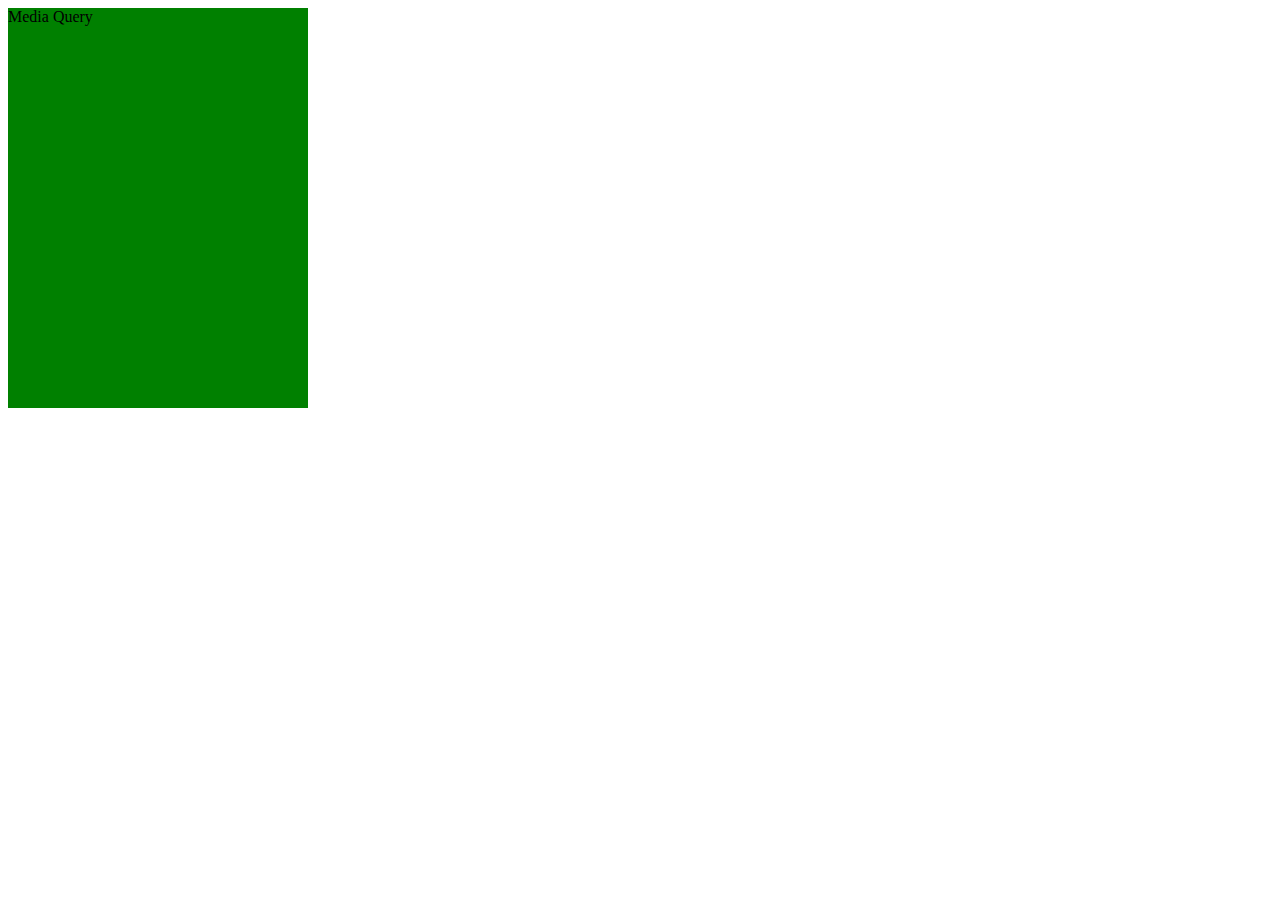
<file: css/12-8-25/index.html>
<!DOCTYPE html>
<html lang="en">
<head>
    <meta charset="UTF-8">
    <meta name="viewport" content="width=device-width, initial-scale=1.0">
    <title>Document</title>

    <style>
        .flexContainer{
            background-color: aqua;
            width: 100%;
            height: 800px;
            display: flex;
            flex-direction: row;
            /* flex-wrap: wrap; */
            justify-content: start;
            align-items: start;
            align-content: start;
        }

        .flexItem{
            width: 200px;
            height: 200px;
        }

        .item1{
            background-color: red;
            order:2;
        }
        .item2{
            background-color: green;
            flex-grow: 4;
            align-self: center;
        }
        .item3{
            background-color: blue;
            order: 5;
            flex-shrink: 3;
        }
        .item4{
            background-color: orange;
            flex-grow: 7;
        }

        .box{
            width: 300px;
            height: 400px;
            background-color: green;
        }

        @media (min-width:300px) and (max-width:500px){
            .box{
                background-color: red;
            }
        }

        /* @media(min-width:700px){
            .box{
                background-color: pink;
            }
        } */
    </style>
</head>
<body>
    
    <!-- <h1>FlexBox</h1>

    <div class="flexContainer">

        <div class="flexItem item1">Item 1</div>
        <div class="flexItem item2">Item 2</div>
        <div class="flexItem item3">Item 3</div>
        <div class="flexItem item4">Item 4</div>
    </div> -->




    <div class="box">
        Media Query
    </div>






</body>
</html>
</file>
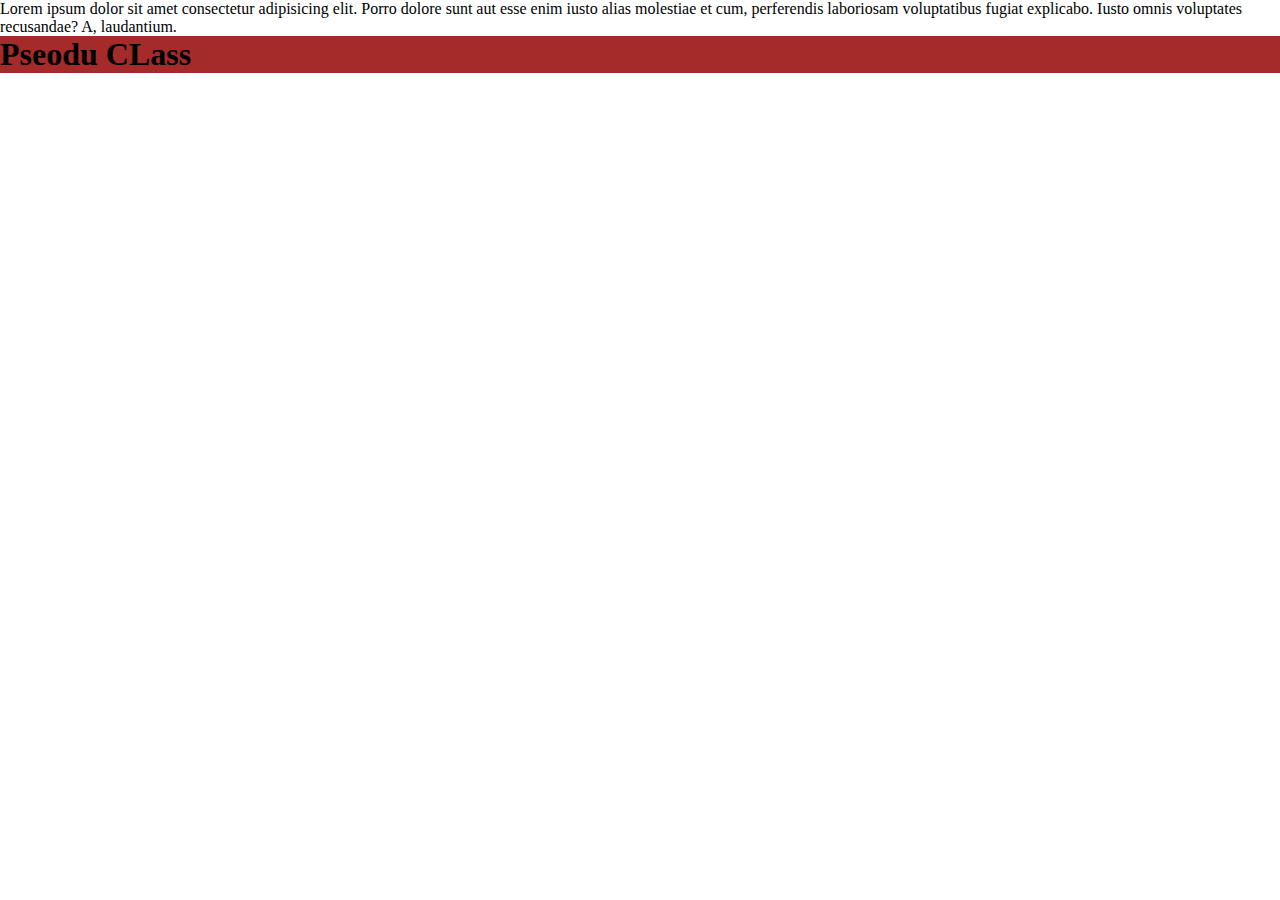
<file: css/29-7-25/index.html>
<!DOCTYPE html>
<html lang="en">

<head>
    <meta charset="UTF-8">
    <meta name="viewport" content="width=device-width, initial-scale=1.0">
    <title>Document</title>
    <link rel="stylesheet" href="style.css">

    <style>
        /* .container{
            border: 3px solid black;
            width: 50%;
            background-color: aqua;
            height: 100vh;
        }
        .box{
            background-color: beige;
            border: 3px solid red;
          
        } */

        /* .wrapper {
            font-size: 1em;
        }

        .px {
            width: 200px;
        }

        .vw {
            width: 10vw;
        }

        .em {
            width: 10em;
        } */

        
        /* .box{
            font-size: 10em;
        }  */


        /* .container{
            width: 200px;
            background-color: aqua;
            margin-top: 70px;
            margin-left: 100px; 
             margin:100px ;
            padding: 50px;

        } */
        /* .box{
            
            background-color: brown;
        } */

        h1{
            background-color: brown;
        }


        h1:hover{
            background-color: green;
        }
    </style>
</head>

<body>

    <!-- <h1>CSS UNITS</h1>


    
    <div class="container">
        <div class="box">
            CSS UNITS
        </div>
    </div> -->


    <!-- <div class="wrapper">
        <div class="box px">I am 200px wide</div>
        <div class="box vw">I am 10vw wide</div>
        <div class="box em">I am 10em wide</div>
    </div> -->

    <!-- background-color
    background-Size 
    background-Position
    background-reapet 
    background-attachment 
    background-image -->
    <!-- <div class="box1">
        Lorem ipsum dolor sit amet consectetur adipisicing elit. Porro dolore sunt aut esse enim iusto alias molestiae et cum, perferendis laboriosam voluptatibus fugiat explicabo. Iusto omnis voluptates recusandae? A, laudantium.
    </div> -->

    <div class="container">
       

        <div class="box">
            Lorem ipsum dolor sit amet consectetur adipisicing elit. Porro dolore sunt aut esse enim iusto alias molestiae et cum, perferendis laboriosam voluptatibus fugiat explicabo. Iusto omnis voluptates recusandae? A, laudantium.
        </div>
        
    </div>



    <h1>Pseodu CLass</h1>




</body>

</html>
</file>
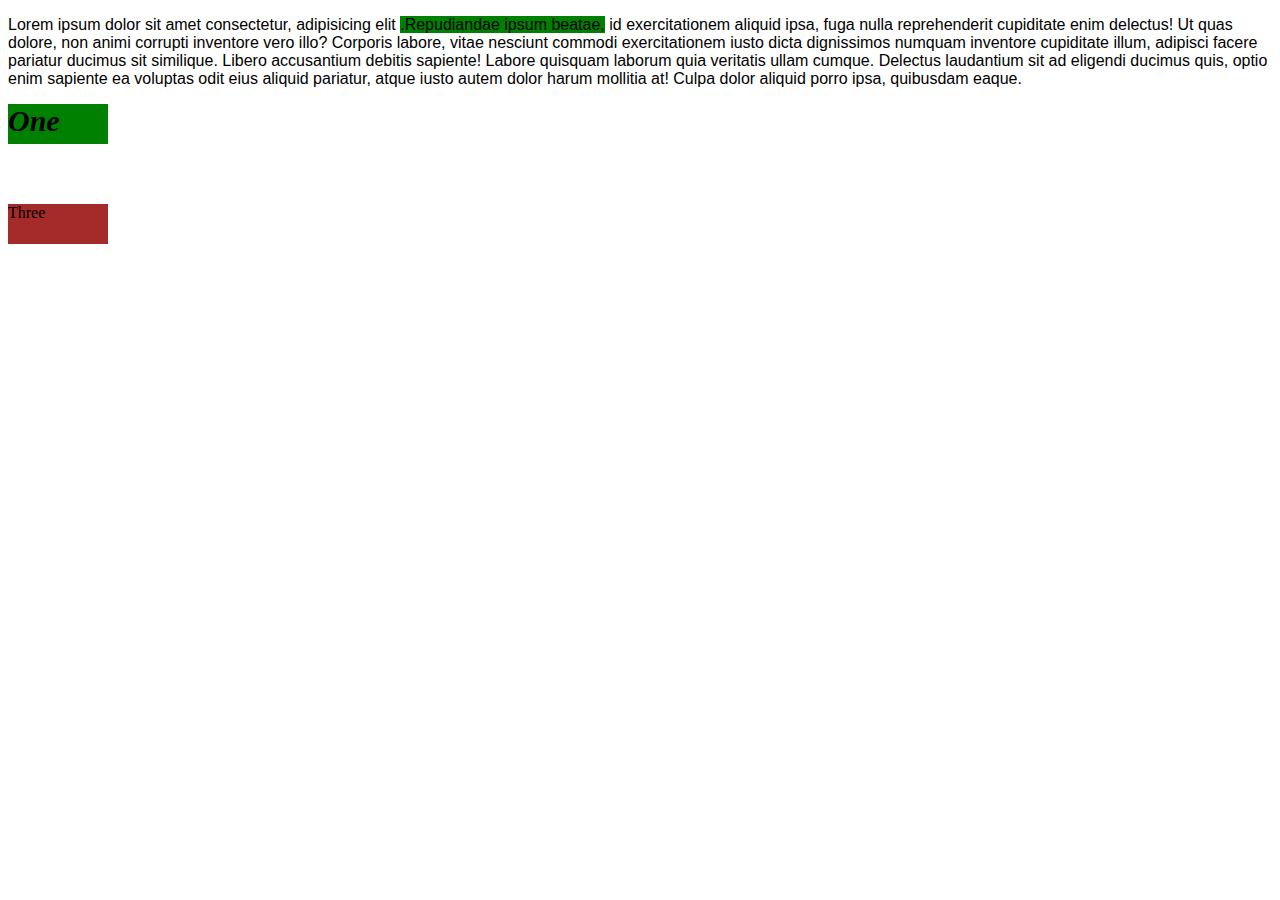
<file: css/31-7-25/index.html>
<!DOCTYPE html>
<html lang="en">
<head>
    <meta charset="UTF-8">
    <meta name="viewport" content="width=device-width, initial-scale=1.0">

    <link rel="preconnect" href="https://fonts.googleapis.com">
<link rel="preconnect" href="https://fonts.gstatic.com" crossorigin>
<link href="https://fonts.googleapis.com/css2?family=Libertinus+Sans:ital,wght@0,400;0,700;1,400&display=swap" rel="stylesheet">
    <title>Document</title>
    <style>
        @import url('https://fonts.googleapis.com/css2?family=Libertinus+Sans:ital,wght@0,400;0,700;1,400&display=swap');

        /* .head{
            background-color: purple;
        }
        .head:hover{
            background-color: green;
        } */

        /* .box{
            background-color: aqua;
            width: 500px;
            height: 200px;
            overflow: auto;
        } */

        /* .inline{
            background-color: aqua;
            padding: 10px;
            border: 1px solid black;
            display: inline;
            width: 200px;
        } */
        .block{
            display: block;
            background-color: red;
            margin: 10px 0px;
        }

        .box{
            width: 100px;
            height: 40px;
            margin: 10px 0px;
        }

        /* .box1{
            background-color: blue;
        }

        .inline-block{
            display: inline-block;
            width: 150px;
            height: 100px;
        } */

        .one{
            background-color: green;
            font-size: 30px;
            font-weight: 900;
            font-style: italic;
        }
        p{
            /* line-height: 40px; */
            /* letter-spacing: 10px;
            word-spacing: 20px; */

            font-family: 'Lucida Sans', 'Lucida Sans Regular', 'Lucida Grande', 'Lucida Sans Unicode', Geneva, Verdana, sans-serif;
        }

        .two{
            background-color: aqua;
           visibility: hidden;
        }
        .three{
            background-color: brown;
        }
        #abc{
            background-color: green;
        }
    </style>
</head>
<body>
    
<!-- 
    <h1 class="head">Hello World</h1> -->


    <!-- <div class="box">
        Lorem ipsum dolor sit amet consectetur adipisicing elit. Sint, debitis, ratione cumque corrupti, ullam ipsam nemo soluta eos sunt expedita facere beatae accusantium rerum aliquam quisquam ducimus pariatur! Numquam, est?
        Fuga illum perferendis excepturi dolorem consequuntur ratione quod facilis fugit necessitatibus dolor repellendus deleniti assumenda, dignissimos doloremque recusandae. Accusamus, tempora nisi! Mollitia quibusdam quas animi deleniti error voluptatibus voluptatem excepturi!
        Sint, nulla dolore omnis libero praesentium ullam rem ex minima harum eaque provident sapiente aliquam veritatis similique aspernatur nisi cupiditate, a quis officiis ea odio consequuntur? Sit soluta doloremque ea?
        Vitae corrupti exercitationem illo, dolor corporis perspiciatis quia. Totam debitis officiis repellat ad id quasi distinctio odio veritatis, eaque dolores vel unde fuga autem? Soluta voluptatum quasi libero deserunt facilis.
        Ipsam deserunt ab et fugiat neque aperiam numquam harum minus mollitia dolore eligendi repellendus ad atque eaque minima esse odio, laboriosam animi accusantium eveniet. Sequi nostrum molestias magnam provident repellat.
        Aspernatur modi molestias animi a omnis dolorem accusamus sit minima eaque excepturi eveniet ipsa hic, maxime ex deleniti. Fugiat omnis accusantium odit repudiandae voluptates velit facilis. Reprehenderit sunt optio aspernatur.
    </div> -->


    <!-- <span class="inline">Hello</span>
    <span class="inline">World</span> -->

<!-- block -->
<!-- <div class="block">Hello CSS and Block</div>
<div class="block">Hello CSS and Block</div> -->

<!-- inline-block -->

<!-- <div class="inline-block box">I am inline-block</div>
<div class="inline-block box1">I am inline-block</div> -->

<p>Lorem ipsum dolor sit amet consectetur, adipisicing elit  <span id="abc">.Repudiandae ipsum beatae,</span> id exercitationem aliquid ipsa, fuga nulla reprehenderit cupiditate enim delectus! Ut quas dolore, non animi corrupti inventore vero illo?
Corporis labore, vitae nesciunt commodi exercitationem iusto dicta dignissimos numquam inventore cupiditate illum, adipisci facere pariatur ducimus sit similique. Libero accusantium debitis sapiente! Labore quisquam laborum quia veritatis ullam cumque.
Delectus laudantium sit ad eligendi ducimus quis, optio enim sapiente ea voluptas odit eius aliquid pariatur, atque iusto autem dolor harum mollitia at! Culpa dolor aliquid porro ipsa, quibusdam eaque.</p>

<div class="one box">One</div>
<div class="two box">Two</div>
<div class="three box">Three</div>

</body>
</html>
</file>
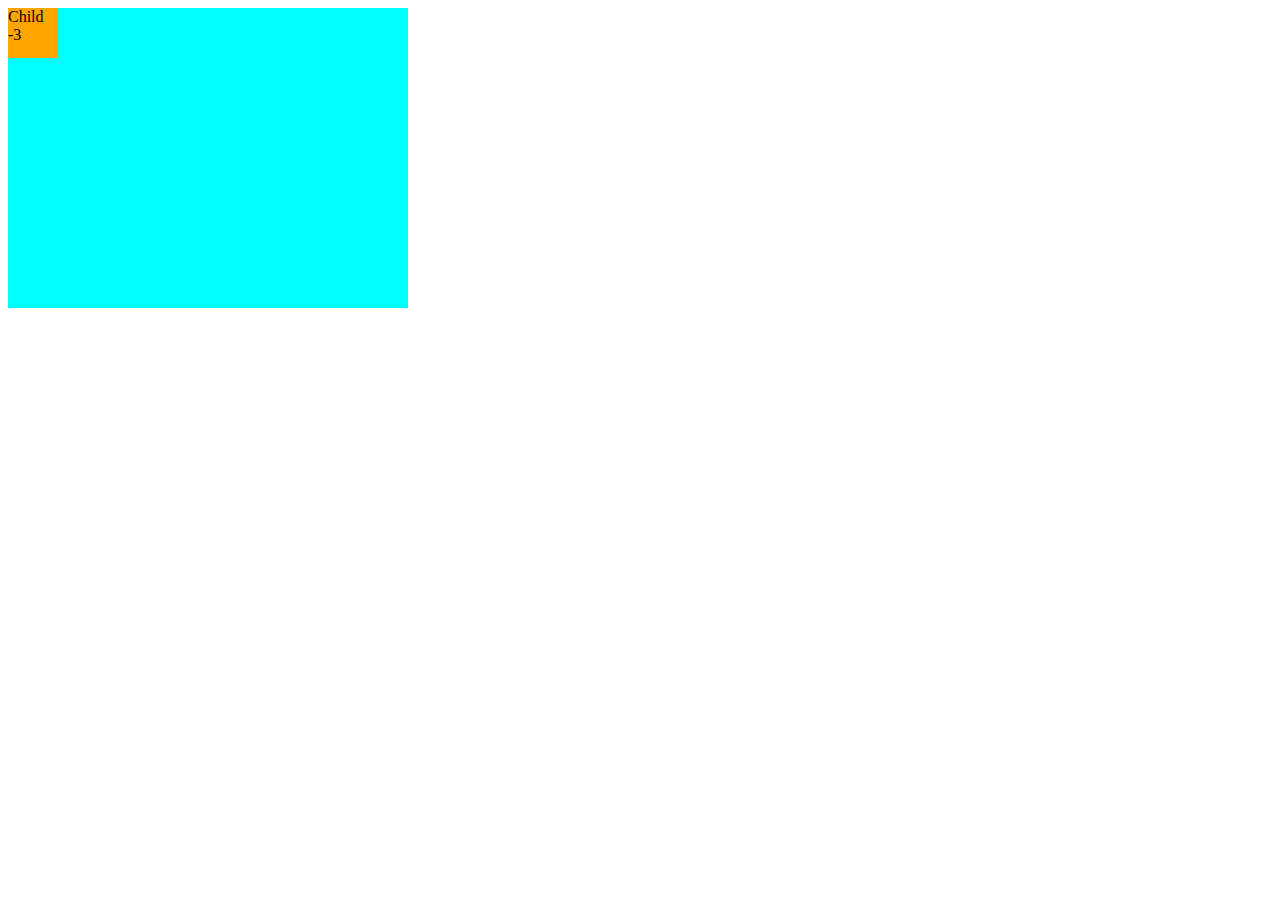
<file: css/5-8-25/index.html>
<!DOCTYPE html>
<html lang="en">

<head>
    <meta charset="UTF-8">
    <meta name="viewport" content="width=device-width, initial-scale=1.0">
    <title>Document</title>
    <style>
        .para {
            background-color: yellow;
            color: green;
            border: 5px solid black;
            width: 400px;
            position: relative;
            left: 300px;
            top: 300px;
        }

        .parent{
            background-color: aqua;
            width: 400px;
            height: 300px;
            position: relative;
        }
        
        .child-1{
            background-color: green;
            z-index: 1;
        }
        .child-2{
            background-color: red;
            z-index: 3;
        }

        .child-3{
            background-color: orange;
            z-index: 5;
        }

        .child{
            width: 50px;
            height: 50px;
            position: absolute;
        }

        .navbar{
            width: 100%;
            background-color: purple;
            color: white;
            text-align: center;
            padding: 15px;
            position: fixed;
            top: 0px;
        }

        .content{
            border: 5px solid green;
            height: 1000px;
           margin-top: 100px;
        }

        .section{
            height: 1000px;
        }

        .sticky{
            height: 800px;
            border: 4px solid orange;
        }

        .stichyHeader{
            background-color: aqua;
            text-align: center;
            width: 100%;
            padding: 10px;
            position: sticky;
            top: 5px;
        }


        .box{
            background-color: red;
            height: 1000px;
        }

        
    </style>
</head>

<body>

    <!-- <div class="para">
        Lorem ipsum dolor sit amet consectetur adipisicing elit. Quas corrupti veniam repellendus sunt eius recusandae
        quasi dolores, accusamus error doloremque consectetur. Cumque doloribus recusandae quos ad? Nostrum itaque nulla
        dignissimos.
    </div> -->


    <div class="parent">
        <div class="child child-1">Child -1</div>
        <div class="child child-2">Child -2</div>
        <div class="child child-3">Child -3</div>
    </div>

    <!-- <div class="navbar">MAin Navbar hooo..</div>

    <div class="content">
        <p>yeh Content Section hai</p>
        <p class="section">Yeh second Section </p>
    </div> -->

    <!-- <div class="sticky">
        <div class="stichyHeader">Main STciky Header hoo</div>
        <p>Yeh aik simple paragrah hai</p>
        <p>Yeh aik simple paragrah hai</p>
        <p>Yeh aik simple paragrah hai</p>
    </div>

    <div class="box">
        <p>Lorem ipsum dolor sit, amet consectetur adipisicing elit. Deserunt a vitae, dolor quos veniam reprehenderit eveniet sequi ipsa culpa? Enim quas placeat consectetur inventore! Sit illo totam hic id iure.</p>
    </div> -->













</body>

</html>
</file>
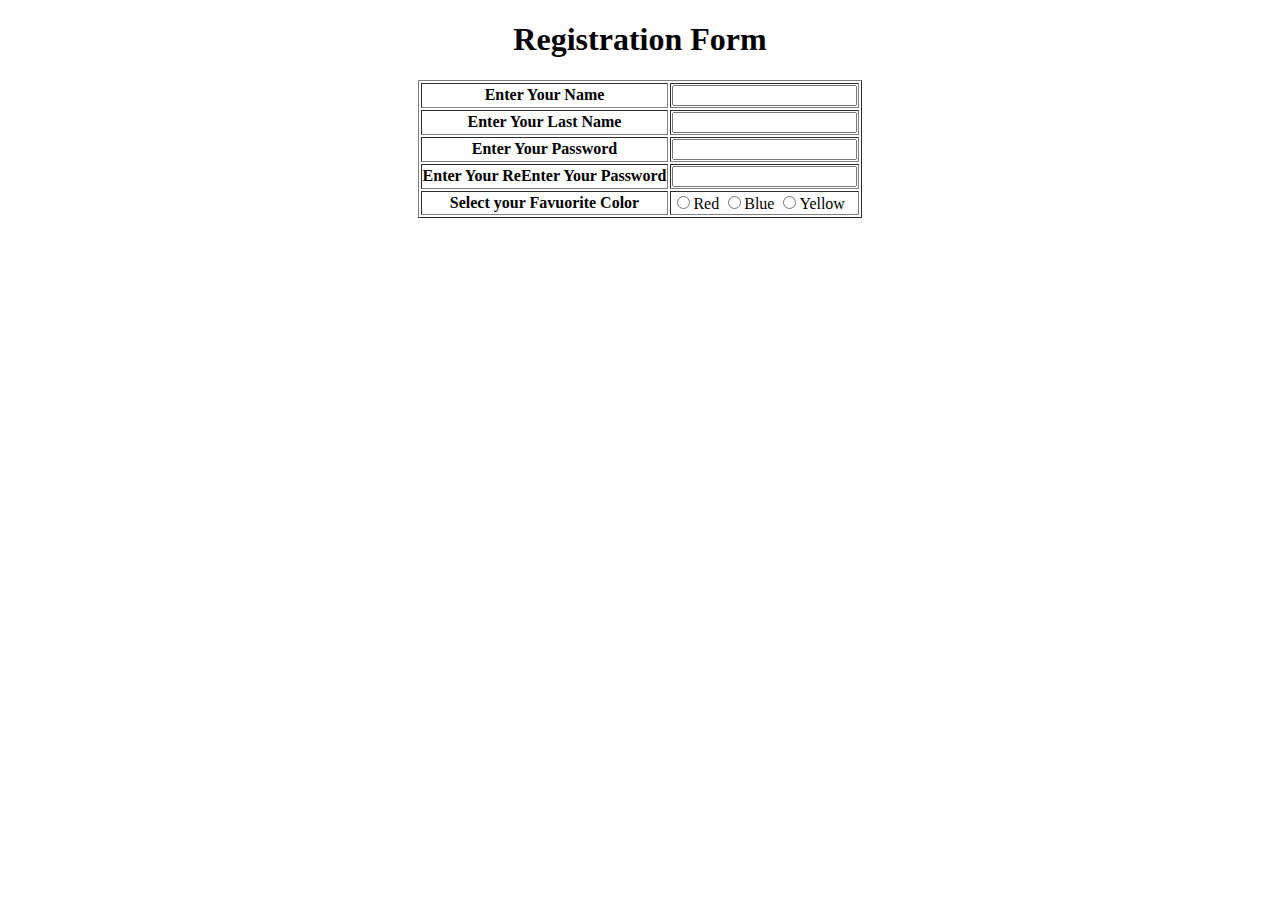
<file: html/17-7-25/index.html>
<!DOCTYPE html>
<html lang="en">

<head>
    <meta charset="UTF-8">
    <meta name="viewport" content="width=device-width, initial-scale=1.0">
    <title>Document</title>
</head>

<body>


    <!-- <form>

        <label for="name">Enter Your Name</label>

        <input id="name" type="text" required placeholder="Enter Your Name" name="userName" value="Zubair"
            maxlength="7">

        <br> <br>

        <input type="email" placeholder="Enter Your Email" name="userEmail" value="">

        <br> <br>

        <input type="password" name="">

        <br> <br>

        <label for="abc1">English</label>
        <input id="abc1" type="radio" name="subject" value="English">

        <br> <br>


        <label for="abc2">Chemistry</label>
        <input id="abc2" type="radio" name="subject" value="Chemistry">

        <br><br>
        <label for="abc3">Physics</label>

        <input id="abc3" type="radio" name="subject" value="Physics" >

<br> <br>

        
            <input type="checkbox" id="html" name="language" value="HTML">
            <label for="html">HTML</label><br>


            <input type="checkbox" id="css" name="language" value="CSS">
            <label for="css">CSS</label><br>


            <input type="checkbox" id="javascript" name="language" value="JavaScript">
            <label for="javascript">JavaScript</label>

            <select name="" id="">

                <option value="">Pakistan</option>
                <option value="">India</option>
                <option value="">DUbai</option>
                <option value="">Srilanka</option>
            </select>

        <textarea name="" id="" rows="10" cols="30">please drop a message</textarea>

        <input type="submit">

        <input type="date">
        <input type="file">
        <input type="url">

        <button></button>



    </form> -->

    <center><h1>Registration Form</h1></center>

    <center>
    <table border="1px">

        <tr>
            <form action="">
                <th>Enter Your Name</th>
                <td>
                    <input type="text">
                </td>
            </form>
        </tr>

        <tr>
            <form action="">
                <th>Enter Your Last Name</th>
                <td>
                    <input type="text">
                </td>
            </form>
        </tr>
        <tr>
            <form action="">
                <th>Enter Your Password</th>
                <td>
                    <input type="text">
                </td>
            </form>
        </tr>
        <tr>
            <form action="">
                <th>Enter Your ReEnter Your Password</th>
                <td>
                    <input type="text">
                </td>
            </form>
        </tr>

        <tr>
            <form action="">
                <th>Select your Favuorite Color</th>
                <td>
                    <input type="radio" name="color" id="">Red
                    <input type="radio" name="color" id="">Blue
                    <input type="radio" name="color" id="">Yellow
                </td>
            </form>
        </tr>
    </table>


    </center>


</body>

</html>
</file>
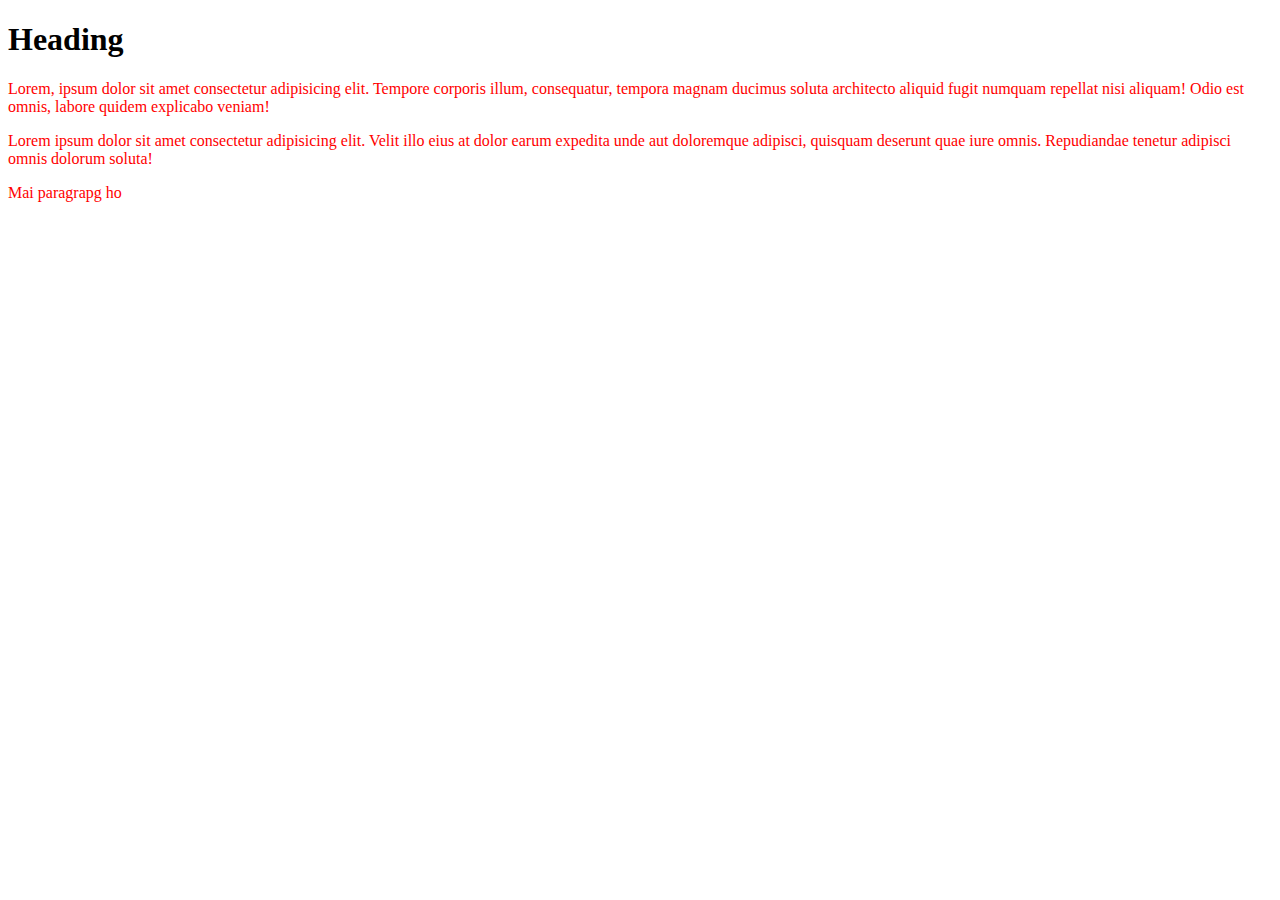
<file: html/22-7-25/index.html>
<!DOCTYPE html>
<html lang="en">
<head>
    <meta charset="UTF-8">
    <meta name="viewport" content="width=device-width, initial-scale=1.0">
    <title>Document</title>

    <link rel="stylesheet" href="./style.css">
   

    <!-- <style>
        div{
            background-color: yellow;
        }
    </style> -->
</head>
<body>
    
    <!-- <div>
        <p>Lorem ipsum, dolor sit amet consectetur adipisicing elit. Omnis aliquam, laborum molestias repellat ipsam ea et <span>totam</span> totam impedit. Tenetur earum reiciendis modi, illo consequuntur nobis ea suscipit consectetur magnam omnis.</p>
         <p>Lorem ipsum, dolor sit amet consectetur adipisicing elit. Omnis aliquam, laborum molestias repellat ipsam ea et totam impedit. Tenetur earum reiciendis modi, illo consequuntur nobis ea suscipit consectetur magnam omnis.</p>
          <p>Lorem ipsum, dolor sit amet consectetur adipisicing elit. Omnis aliquam, laborum molestias repellat ipsam ea et totam impedit. Tenetur earum reiciendis modi, illo consequuntur nobis ea suscipit consectetur magnam omnis.</p>
    </div> -->

    <!-- <section></section>
    <header></header>
    <nav></nav>
    <footer></footer> -->


    <!-- <div style="background-color: aqua; font-size: 30px; color: white;">
        <p>Lorem ipsum dolor sit amet consectetur adipisicing elit. Obcaecati excepturi facere sed magnam soluta officiis similique impedit a ipsa distinctio delectus, recusandae laborum dignissimos est iusto corporis assumenda velit nesciunt!</p>
    </div> -->

    <!-- <p>Lorem ipsum dolor sit amet consectetur adipisicing elit. Consectetur, vitae ad harum totam perspiciatis esse quos quo, aspernatur minus corporis magni laudantium placeat ullam. Ullam aliquam tempora illum natus? Officia?</p>
    <h1>Welcome to CSS</h1>

    <h3>Mai type Selector Parh raha ho</h3> -->

    <!-- <div class="box">
        <p>Lorem, ipsum dolor sit amet consectetur adipisicing elit. Tempora, similique libero quod vitae sed vel voluptas excepturi amet repellendus, sapiente cumque eaque temporibus numquam repellat, soluta ea enim facilis porro?</p>
    </div>

    <div class="box">
        <p>Lorem, ipsum dolor sit amet consectetur adipisicing elit. Tempora, similique libero quod vitae sed vel voluptas excepturi amet repellendus, sapiente cumque eaque temporibus numquam repellat, soluta ea enim facilis porro?</p>
    </div> -->

    <!-- <div id="unique">
        Lorem ipsum dolor sit amet consectetur adipisicing elit. Optio sed consequatur, laudantium beatae repellat ducimus voluptates, distinctio impedit repudiandae voluptate recusandae, voluptatem in rerum earum esse unde ipsam repellendus non.
    </div> -->

    <!-- <div class="parent">
        <p class="box">
            
        </p>

        <div>
            <p>Mai parnet ka direct child nahi ho</p>
        </div>
    </div> -->



    <!-- <div class="parent">

        <div class="child">
            <p class="para">Lorem ipsum dolor sit amet, consectetur adipisicing elit. Aliquam quas porro quia natus consectetur ea aperiam, quam quod delectus sed odit iste dignissimos, ab deleniti laudantium. Commodi itaque minus ea.'</p>
        </div>


        <div class="child2">
            <h1>Welcome to CHild 2 </h1>
        </div>
    </div> -->


    <!-- <div class="box">
        <div>
            <p>this paragraph wil be Descendent</p>
            <p>Lorem ipsum dolor sit amet, consectetur adipisicing elit. Aperiam cumque quod tenetur est accusamus repudiandae minus, quisquam laudantium exercitationem officiis ut doloremque temporibus architecto autem animi repellendus et provident nihil.</p>
        </div>
    </div> -->

    <h1>Heading</h1>
    <p>Lorem, ipsum dolor sit amet consectetur adipisicing elit. Tempore corporis illum, consequatur, tempora magnam ducimus soluta architecto aliquid fugit numquam repellat nisi aliquam! Odio est omnis, labore quidem explicabo veniam!</p>
    <p>Lorem ipsum dolor sit amet consectetur adipisicing elit. Velit illo eius at dolor earum expedita unde aut doloremque adipisci, quisquam deserunt quae iure omnis. Repudiandae tenetur adipisci omnis dolorum soluta!</p>

    <p>Mai paragrapg ho</p>


    <!-- <section>
        <p>Lorem ipsum dolor sit amet consectetur adipisicing elit. Tenetur dolor perspiciatis nesciunt ipsa ad quibusdam sint alias, voluptas enim? Ducimus non, quam quibusdam dolore inventore ex amet sint nisi consectetur?</p>
    </section>
     -->
</body>
</html>
</file>
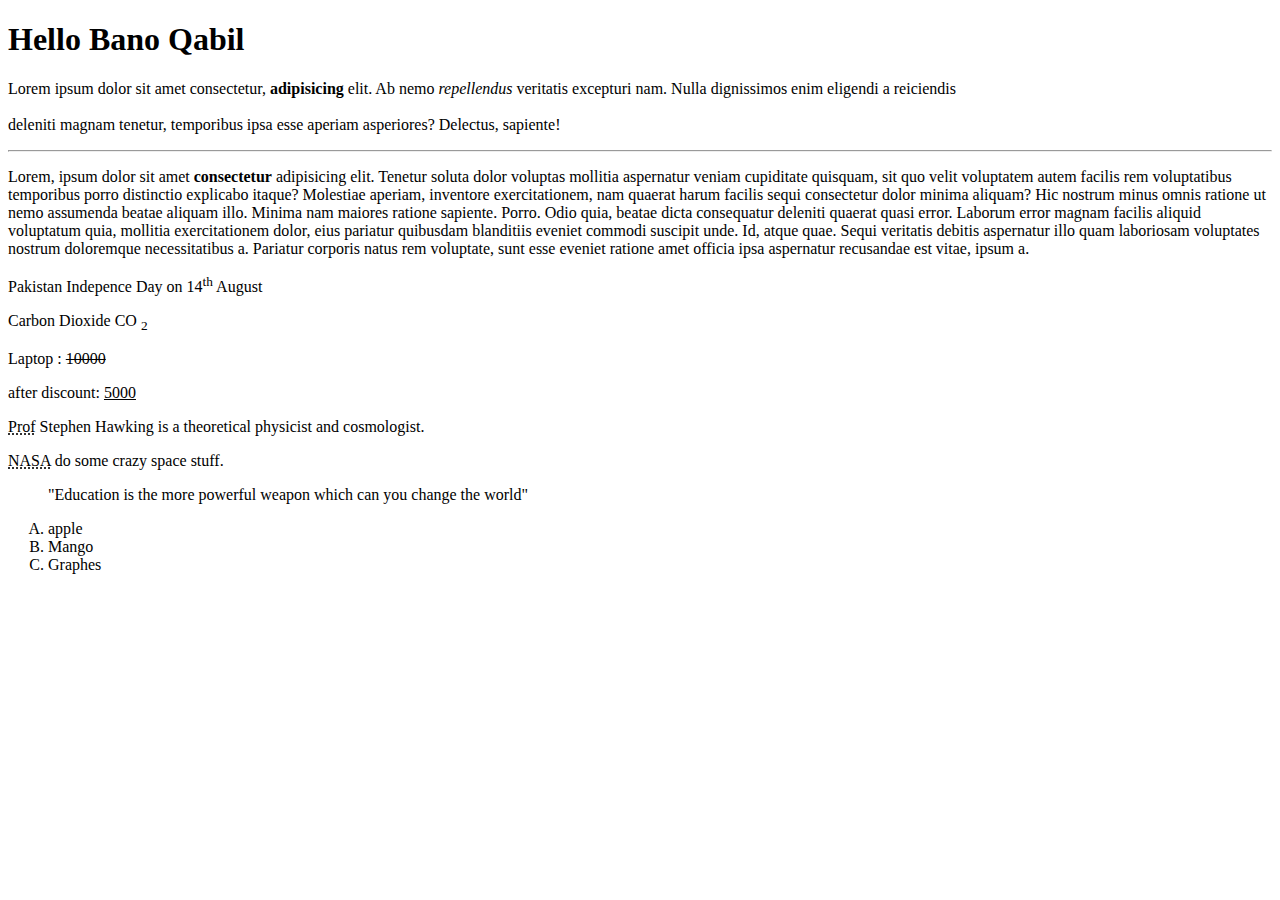
<file: html/8-7-25/index.html>
<!DOCTYPE html>
<html lang="en">


<head>
    <meta charset="UTF-8">
    <meta name="viewport" content="width=device-width, initial-scale=1.0">
    <title>Document</title>
</head>



<body>


    <h1>Hello Bano              Qabil</h1> 

    <p>Lorem ipsum dolor sit amet consectetur, <b>adipisicing</b> elit. Ab nemo <i>repellendus</i> veritatis excepturi nam. Nulla dignissimos enim eligendi a reiciendis <br> <br> deleniti magnam tenetur, temporibus ipsa esse aperiam asperiores? Delectus, sapiente! <hr></p>
    <p>Lorem, ipsum dolor sit amet <strong>consectetur</strong> adipisicing elit. Tenetur soluta dolor voluptas mollitia aspernatur veniam cupiditate quisquam, sit quo velit voluptatem autem facilis rem voluptatibus temporibus porro distinctio explicabo itaque?
    Molestiae aperiam, inventore exercitationem, nam quaerat harum facilis sequi consectetur dolor minima aliquam? Hic nostrum minus omnis ratione ut nemo assumenda beatae aliquam illo. Minima nam maiores ratione sapiente. Porro.
    Odio quia, beatae dicta consequatur deleniti quaerat quasi error. Laborum error magnam facilis aliquid voluptatum quia, mollitia exercitationem dolor, eius pariatur quibusdam blanditiis eveniet commodi suscipit unde. Id, atque quae.
    Sequi veritatis debitis aspernatur illo quam laboriosam voluptates nostrum doloremque necessitatibus a. Pariatur corporis natus rem voluptate, sunt esse eveniet ratione amet officia ipsa aspernatur recusandae est vitae, ipsum a.</p>

   
    <p>Pakistan Indepence Day on 14<sup>th</sup> August</p>

    <p>Carbon Dioxide CO <sub>2</sub></p>

    <p>Laptop : <del>10000</del></p> <p>after discount: <ins>5000</ins></p>

    <p><abbr title="Professor">Prof</abbr> Stephen
 Hawking is a theoretical physicist and
 cosmologist.</p>



<p><acronym title="National Aeronautics and Space
 Administration">NASA</acronym> do some crazy
 space stuff.</p>


 <blockquote>
    "Education is the more powerful weapon which can you change the world"
 </blockquote>


 <ol type="A">
    <li>apple</li>
    <li>Mango</li>
    <li>Graphes</li>
 </ol>

   
    


</body>


</html>
</file>
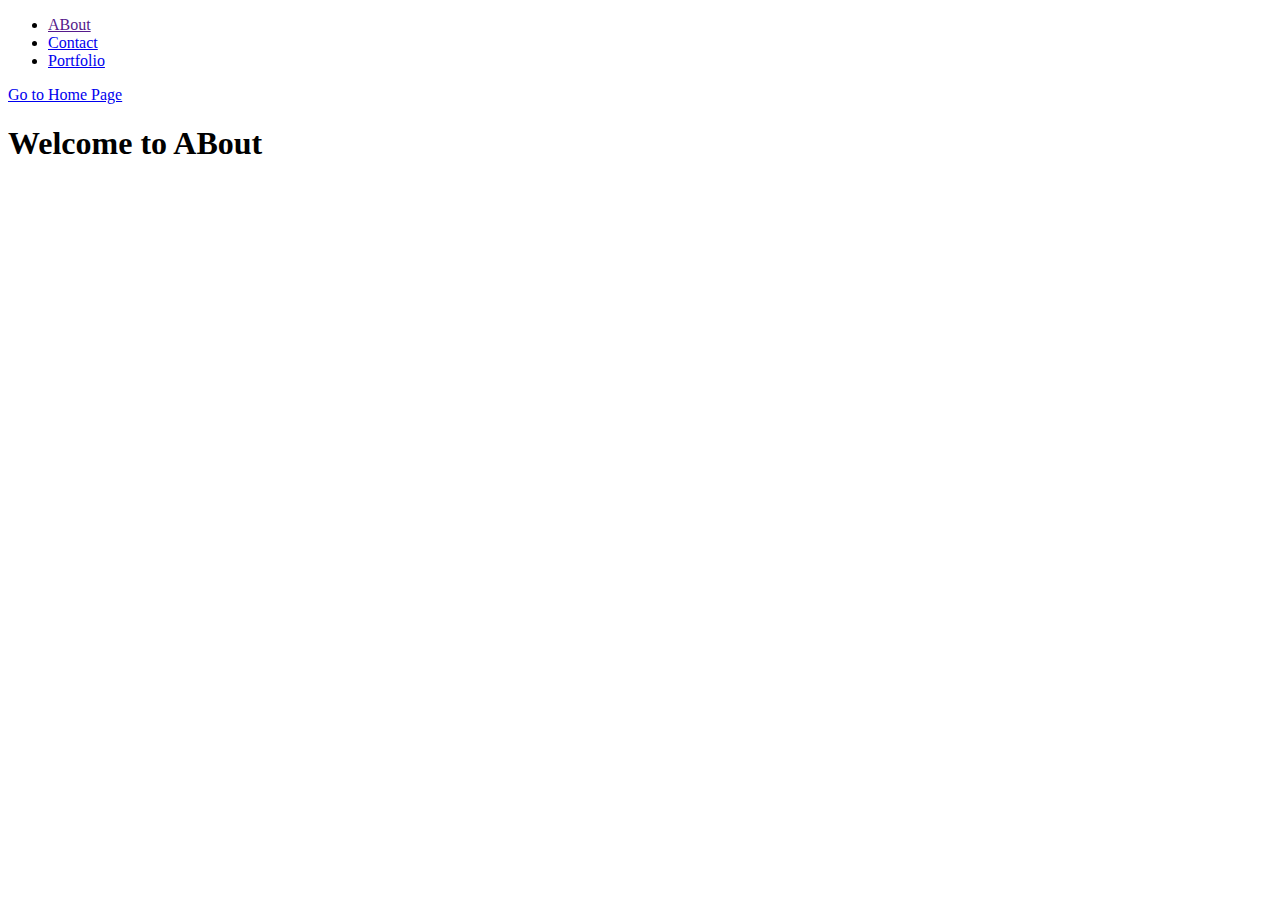
<file: html/10-7-25/src/about.html>
<!DOCTYPE html>
<html lang="en">
<head>
    <meta charset="UTF-8">
    <meta name="viewport" content="width=device-width, initial-scale=1.0">
    <title>Document</title>
</head>
<body>
    

    <ul>
        <li><a href="">ABout</a></li>
        <li><a href="./contact.html">Contact</a></li>
        <li><a href="./portfolio.html">Portfolio</a></li>
    </ul>

    <a href="../index.html">Go to Home Page</a>

    <h1>Welcome to ABout</h1>
</body>
</html>
</file>
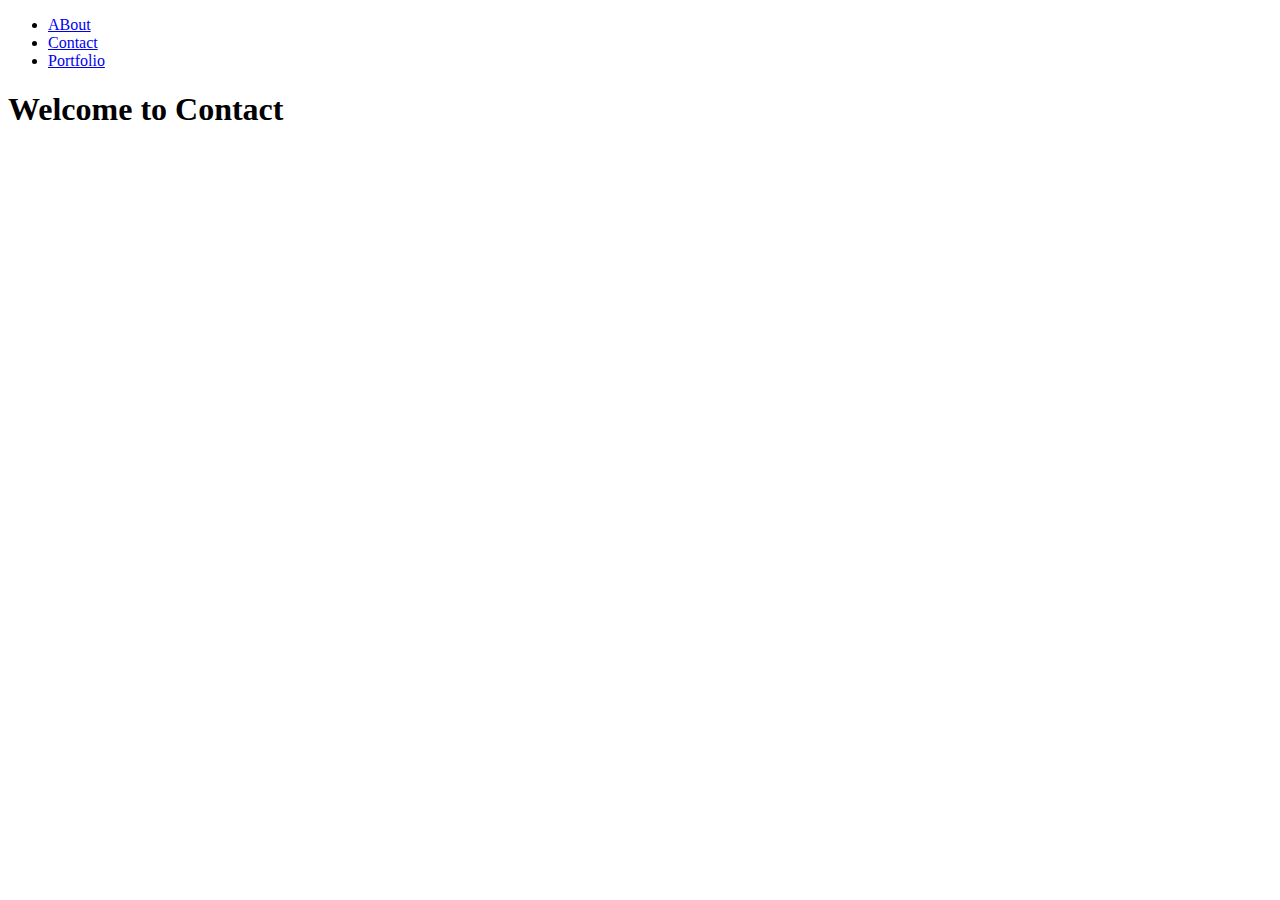
<file: html/10-7-25/src/contact.html>
<!DOCTYPE html>
<html lang="en">
<head>
    <meta charset="UTF-8">
    <meta name="viewport" content="width=device-width, initial-scale=1.0">
    <title>Document</title>
</head>
<body>

    <ul>
        <li><a href="./src/about.html">ABout</a></li>
        <li><a href="./src/contact.html">Contact</a></li>
        <li><a href="./src/portfolio.html">Portfolio</a></li>
    </ul>
    

    <h1>Welcome to Contact</h1>
</body>
</html>
</file>
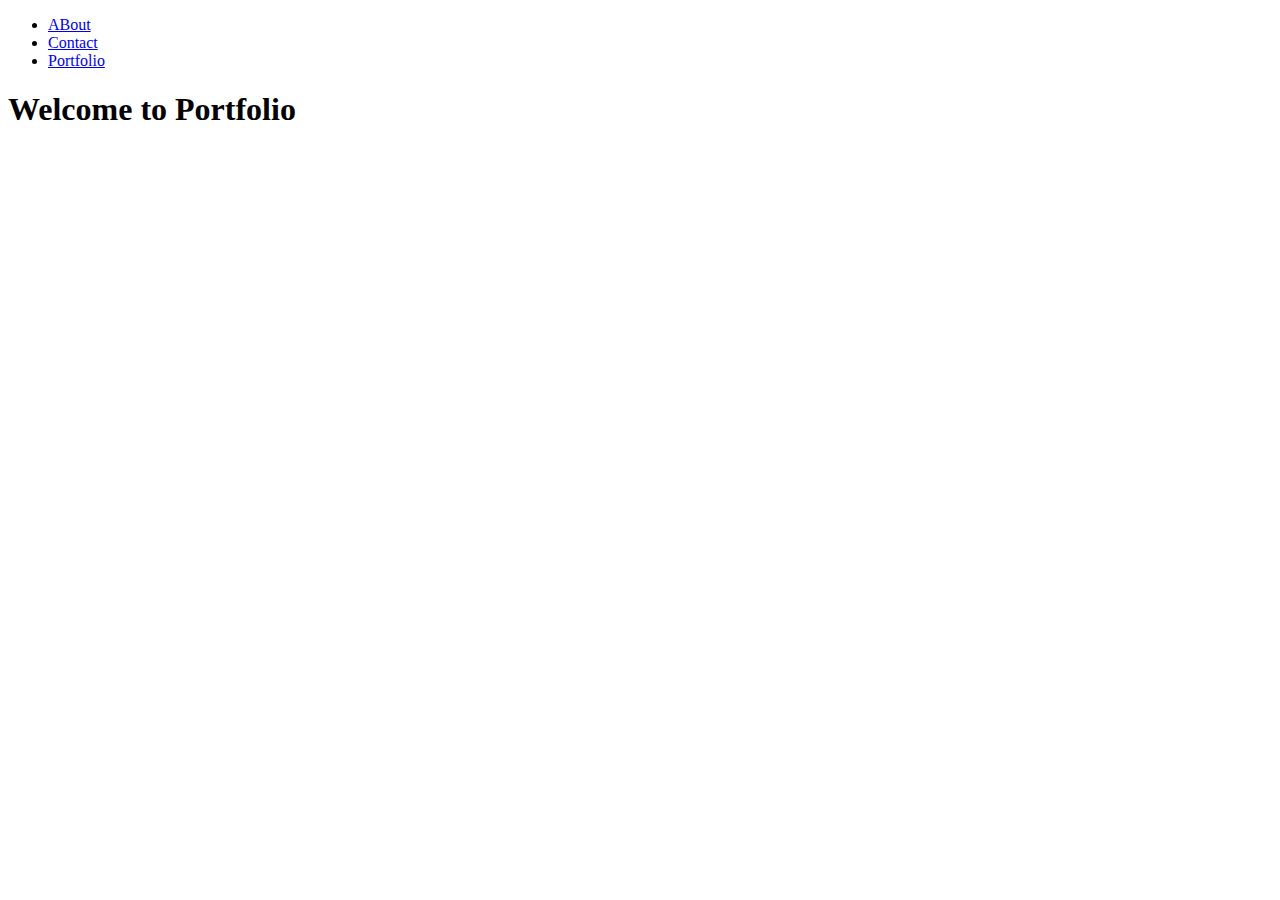
<file: html/10-7-25/src/portfolio.html>
<!DOCTYPE html>
<html lang="en">
<head>
    <meta charset="UTF-8">
    <meta name="viewport" content="width=device-width, initial-scale=1.0">
    <title>Document</title>
</head>
<body>

    <ul>
        <li><a href="./src/about.html">ABout</a></li>
        <li><a href="./src/contact.html">Contact</a></li>
        <li><a href="./src/portfolio.html">Portfolio</a></li>
    </ul>
    

    <h1>Welcome to Portfolio</h1>
</body>
</html>
</file>
<file: css/29-7-25/style.css>
*{
    margin: 0;
    padding: 0;
}



/* body{
    background-color: aqua;
    width: 100%;
    height: 100vh;
    background-image: url("https://www.greenqueen.com.hk/wp-content/uploads/2021/07/Rental-Fashion-Causes-More-Emissions-Than-Throwing-Clothes-Away.jpg");
    background-repeat: no-repeat;
    background-position: top right;
} */
</file>
<file: html/22-7-25/style.css>
/* * {
    background-color: red;
} */

/* h1,h3{
    background-color: aqua;
    color: red;
    font-size: 40px;
}

.box{
    color: brown;
}

#unique{
    background-color: orange;
} */

/* .parent > p > h1{
    background-color: brown;
} */

/* .box > h1{
    background-color: purple;
}

.child>{
    background-color: cadetblue;
    color: white;
} */


.box p{
    background-color: brown;
}

h1~p{
    color: red;
}
</file>
